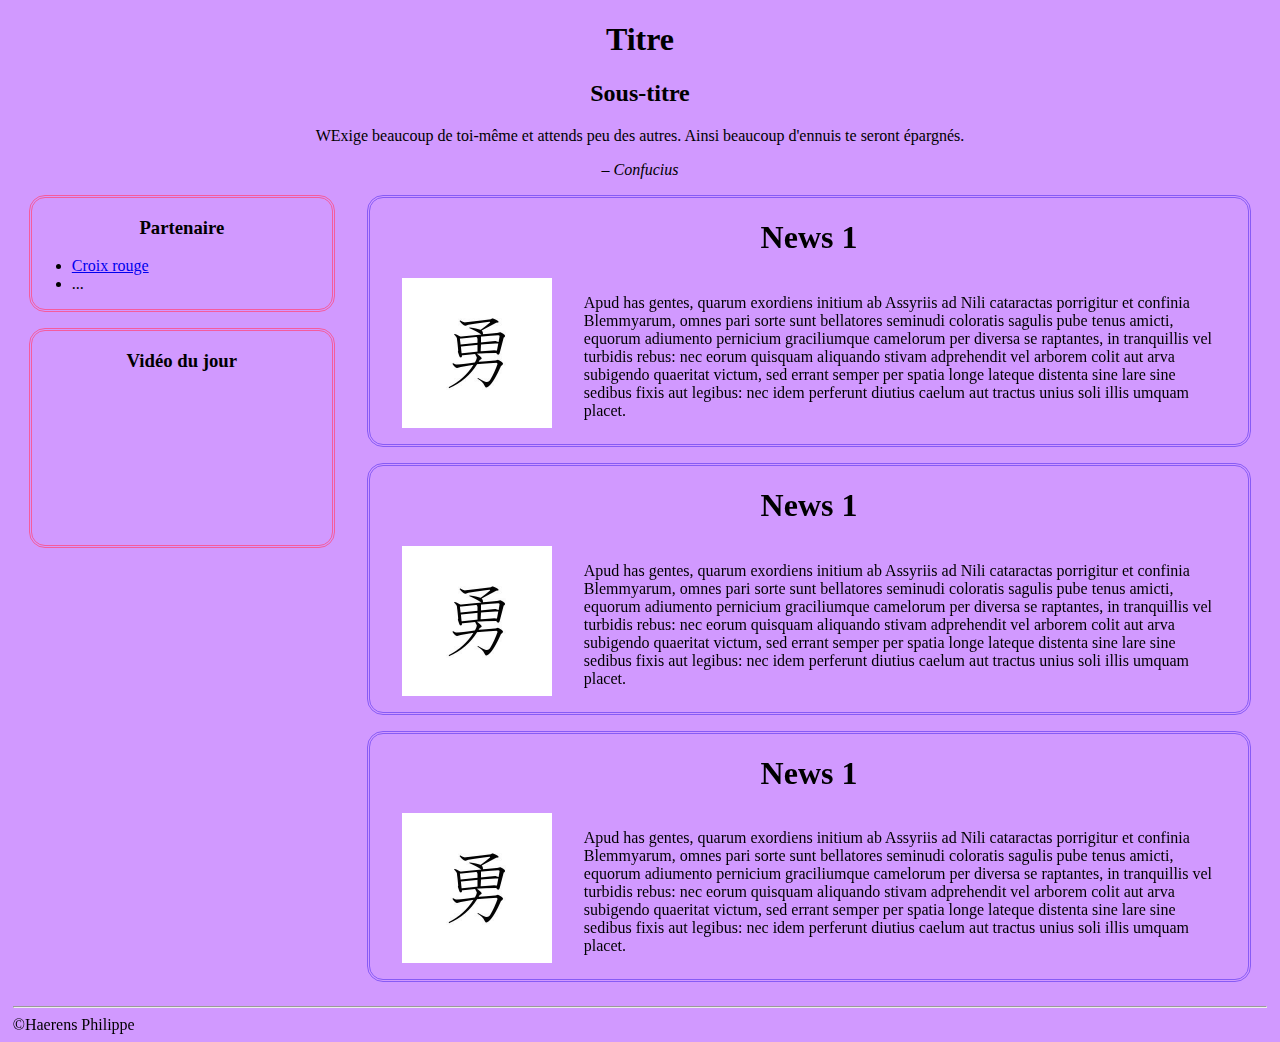
<file: 03 - Association/index.html>
<!DOCTYPE html>
    <head>
        <title>Association caritavive</title>
        <link rel="stylesheet" type="text/css" href="css/style.css">
    </head>
    <body>
        <header>
            <h1>Titre</h1>
            <h2>Sous-titre</h2>
            <blockquote cite="https://citation-celebre.leparisien.fr/citations/52005">
                <p>WExige beaucoup de toi-même et attends peu des autres. Ainsi beaucoup d'ennuis te seront épargnés.</p>
            </blockquote>
            <cite>– Confucius</cite>
        </header>
        <section>
            <aside>
                <div id="partenaire">
                
                    <h3>Partenaire</h3>
                    <ul>
                        <li><a href="https://www.croix-rouge.be">Croix rouge</a></li>
                        <li>...</li>
                    </ul>
                </div>
                <div id="video">
                        <h3>Vidéo du jour</h3>
                        <iframe src="https://www.youtube.com/embed/br517ctCUCE" 
                        frameborder="0" 
                        allow="accelerometer; autoplay; encrypted-media; gyroscope; picture-in-picture" 
                        allowfullscreen></iframe>
                </div>
            </aside>
            <div id="articleBloc">
                <article class="article">
                    <h1>
                        News 1
                    </h1>
                    <div class="textImage">
                        <img src="./img/courage.jpg" alt="lorem ipsum img">
                        <p>
                                Apud has gentes, quarum exordiens initium ab Assyriis ad Nili cataractas porrigitur et confinia Blemmyarum, 
                                omnes pari sorte sunt bellatores seminudi coloratis sagulis pube tenus amicti, equorum adiumento pernicium 
                                graciliumque camelorum per diversa se raptantes, in tranquillis vel turbidis rebus: nec eorum quisquam aliquando 
                                stivam adprehendit vel arborem colit aut arva subigendo quaeritat victum, sed errant semper per spatia longe 
                                lateque distenta sine lare sine sedibus fixis aut legibus: nec idem perferunt diutius caelum aut tractus unius 
                                soli illis umquam placet.
                        </p>
                    </div>
                </article>
                <article class="article">
                        <h1>
                            News 1
                        </h1>
                        <div class="textImage">
                            <img src="./img/courage.jpg" alt="lorem ipsum img">
                            <p>
                                    Apud has gentes, quarum exordiens initium ab Assyriis ad Nili cataractas porrigitur et confinia Blemmyarum, 
                                    omnes pari sorte sunt bellatores seminudi coloratis sagulis pube tenus amicti, equorum adiumento pernicium 
                                    graciliumque camelorum per diversa se raptantes, in tranquillis vel turbidis rebus: nec eorum quisquam aliquando 
                                    stivam adprehendit vel arborem colit aut arva subigendo quaeritat victum, sed errant semper per spatia longe 
                                    lateque distenta sine lare sine sedibus fixis aut legibus: nec idem perferunt diutius caelum aut tractus unius 
                                    soli illis umquam placet.
                            </p>
                        </div>
                    </article>
                    <article class="article">
                            <h1>
                                News 1
                            </h1>
                            <div class="textImage">
                                <img src="./img/courage.jpg" alt="lorem ipsum img">
                                <p>
                                        Apud has gentes, quarum exordiens initium ab Assyriis ad Nili cataractas porrigitur et confinia Blemmyarum, 
                                        omnes pari sorte sunt bellatores seminudi coloratis sagulis pube tenus amicti, equorum adiumento pernicium 
                                        graciliumque camelorum per diversa se raptantes, in tranquillis vel turbidis rebus: nec eorum quisquam aliquando 
                                        stivam adprehendit vel arborem colit aut arva subigendo quaeritat victum, sed errant semper per spatia longe 
                                        lateque distenta sine lare sine sedibus fixis aut legibus: nec idem perferunt diutius caelum aut tractus unius 
                                        soli illis umquam placet.
                                </p>
                            </div>
                        </article>
            </div>
        </section>
        <footer>
            <hr>
            ©Haerens Philippe
        </footer>
    </body>
</html>
</file>
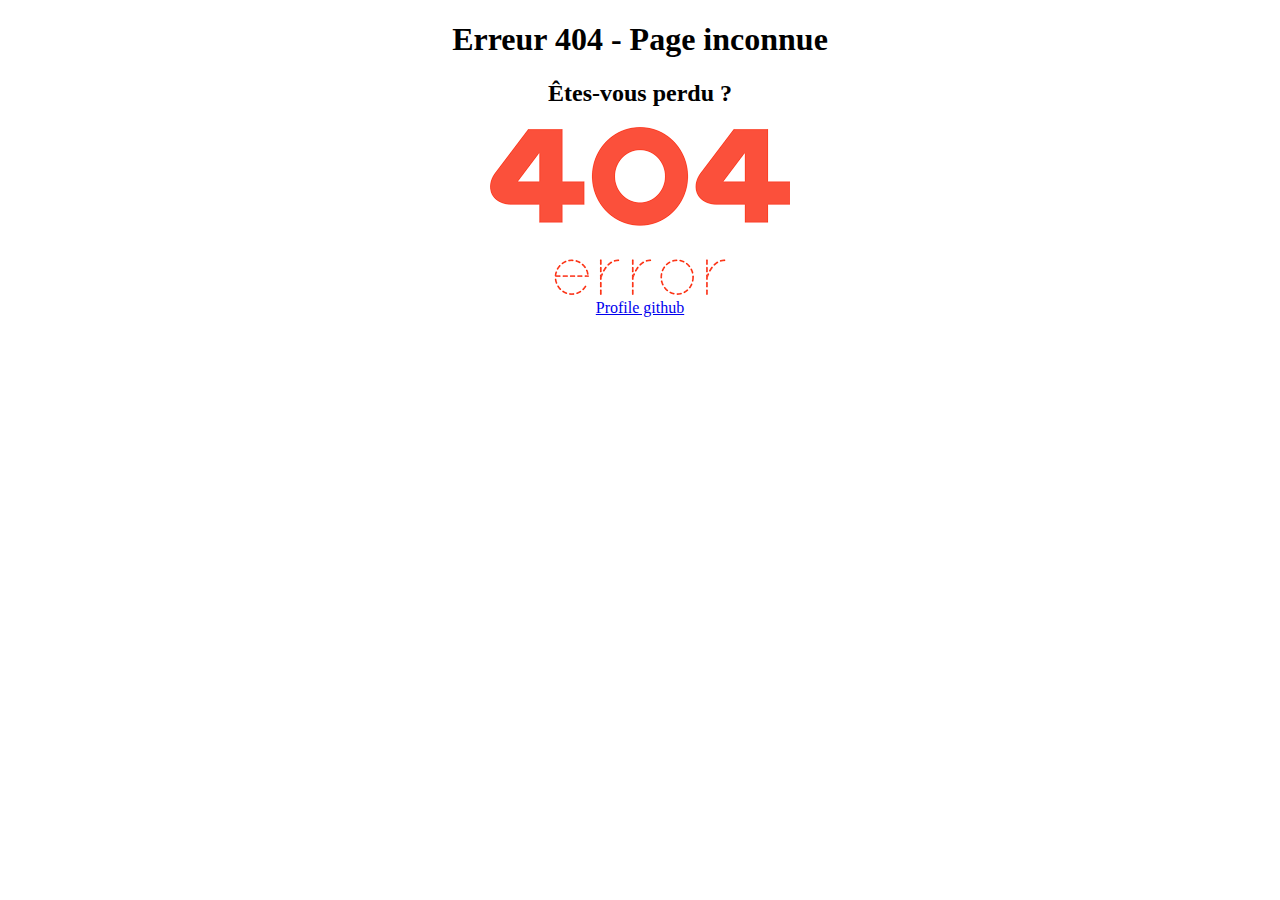
<file: 04 - 404/index.html>
<!DOCTYPE html>
    <head>
        <title>Erreur 404 - not found</title>
        <link rel="stylesheet" type="text/css" href="css/style.css">
    </head>
    <body>
        <div id="erreur">
            <h1>Erreur 404 - Page inconnue</h1>
            <h2>Êtes-vous perdu ?</h2>
            <img src="./img/404.png" alt="404" id="Image404">
            <br>
            <a href="https://github.com/haerphi">Profile github</a>
        </div>
        <img src="./img/looking.jpg" alt="O.O" id="looking"
    </body>
</html>
</file>
<file: 03 - Association/css/style.css>
html{
    background-color: #D199FF;
}
body{
    margin-left: 0.8em;
    margin-right: 0.8em;
}
h1, h2, h3, header{
    text-align: center;
}
section{
    display: flex;
}

#partenaire{
    flex: 40%;
    border-style: double;
    border-color: #F55B9D;
    border-radius: 1em;
    margin: 1em;
}

.article{
    flex: 60%;
    border-style: double;
    border-color: #875BF5;
    border-radius: 1em;
    margin: 1em;
}

#video{
    flex: 40%;
    border-style: double;
    border-color: #F55B9D;
    border-radius: 1em;
    margin: 1em;
}

.article *{
    margin-left: 1em;
    margin-right: 1em;
}
.article .textImage{
    display: flex;
}
.article img{
    width: 150px;
    height: 150px;
    margin-bottom: 1em;
}
</file>
<file: 04 - 404/css/style.css>
/* The animation code */
@keyframes lookingAtYou {
    from {left : -500px;}
  to {left : -10px;}
}

#erreur{
    text-align: center;
}
#looking{
    position: absolute;
    left : -500px;
}

#erreur:hover + #looking{
    animation-name: lookingAtYou;
    animation-duration: 5s;
}
</file>
